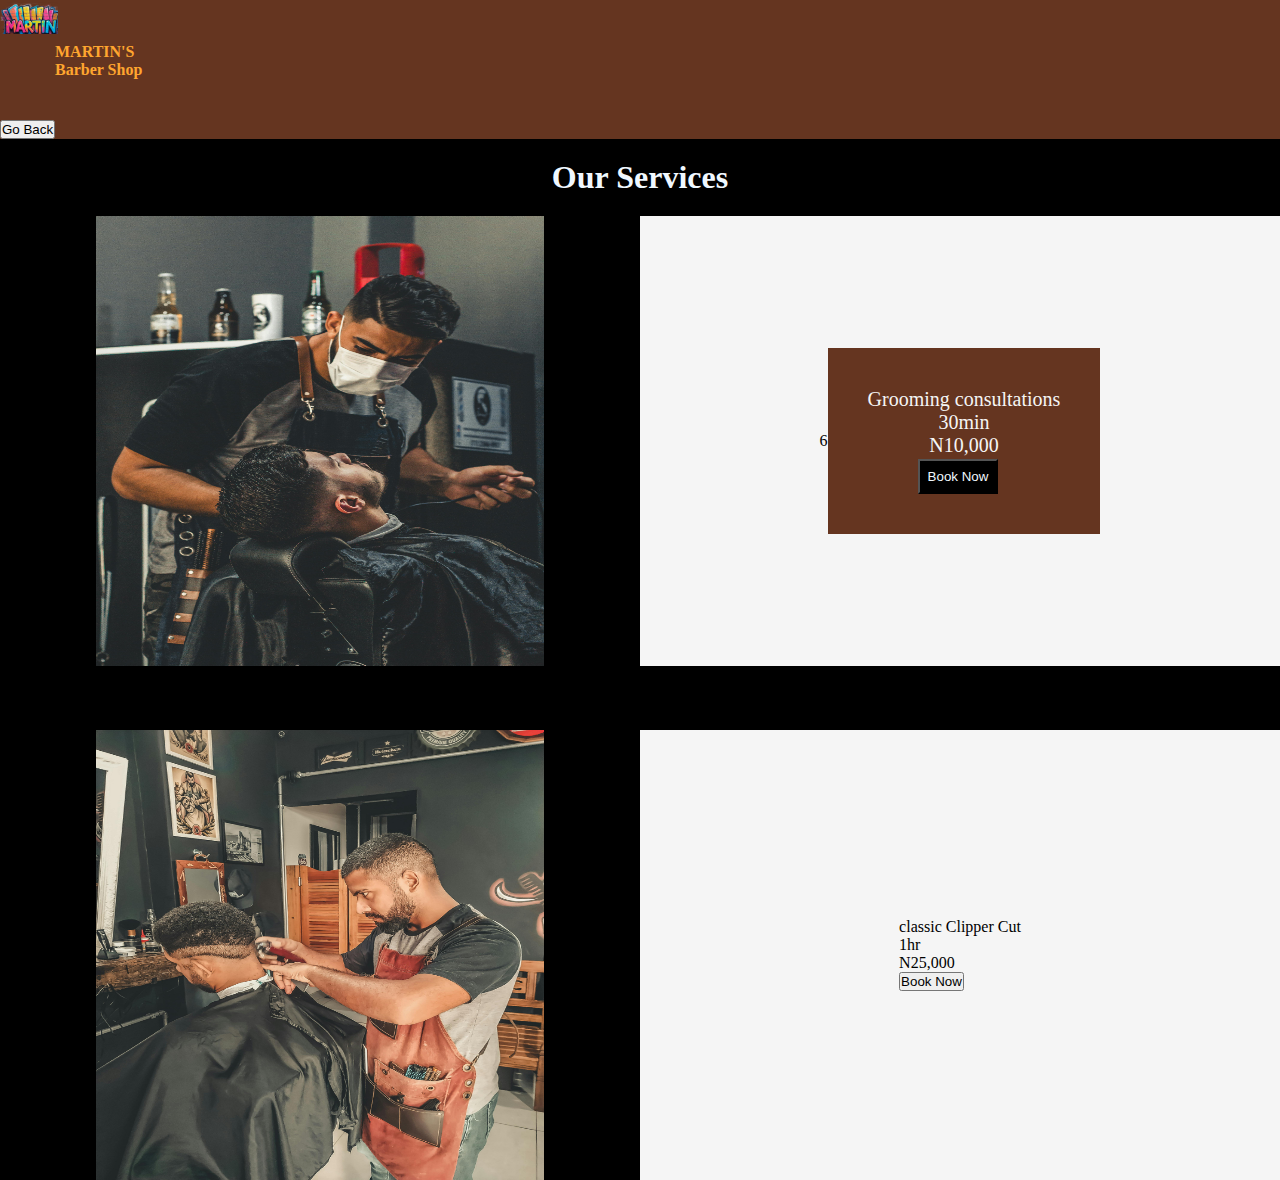
<file: bookonline.html>
<!DOCTYPE html>
<html lang="en">

<head>
    <meta charset="UTF-8">
    <meta name="viewport" content="width=device-width, initial-scale=1.0">
    <title>Document</title>
    <link rel="stylesheet" href="contact.css">
</head>

<body>

    <header>

        <div class="logo"><img src="/Picture/logo.png" alt="image"></div>

        <nav>
            <b>MARTIN'S</b><br>
            <b>Barber Shop</b>
        </nav>

        <br><br> <a href="index.html"><button>Go Back</button></a>
    </header>





    <div class="bookonline">


        <div class="service">
            <h1>Our Services</h1>
        </div>


 <div class="servicecon1">


            <div class="pic">
                  <div class="image"><img src="/Picture/shave.jpg" alt="image"></div>  
            </div>


            <div class="write">
6
                 <div class="text">
                    <p>Grooming consultations</p>
                    <p>30min</p>
                    <p>N10,000</p>
                    <button>Book Now</button> </div>
            </div>
 </div>



 <div class="servicecon2">
          
    <div class="pic">
                  <div class="image"><img src="/Picture/cuthair.jpg" alt="image"></div>  
            </div>


            <div class="write">

                 <div>
                    <p>classic Clipper Cut</p>
                    <p>1hr</p>
                    <p>N25,000</p>
                    <button>Book Now</button> </div>
            </div>




           
 </div>

        











        



</body>

</html>
</file>
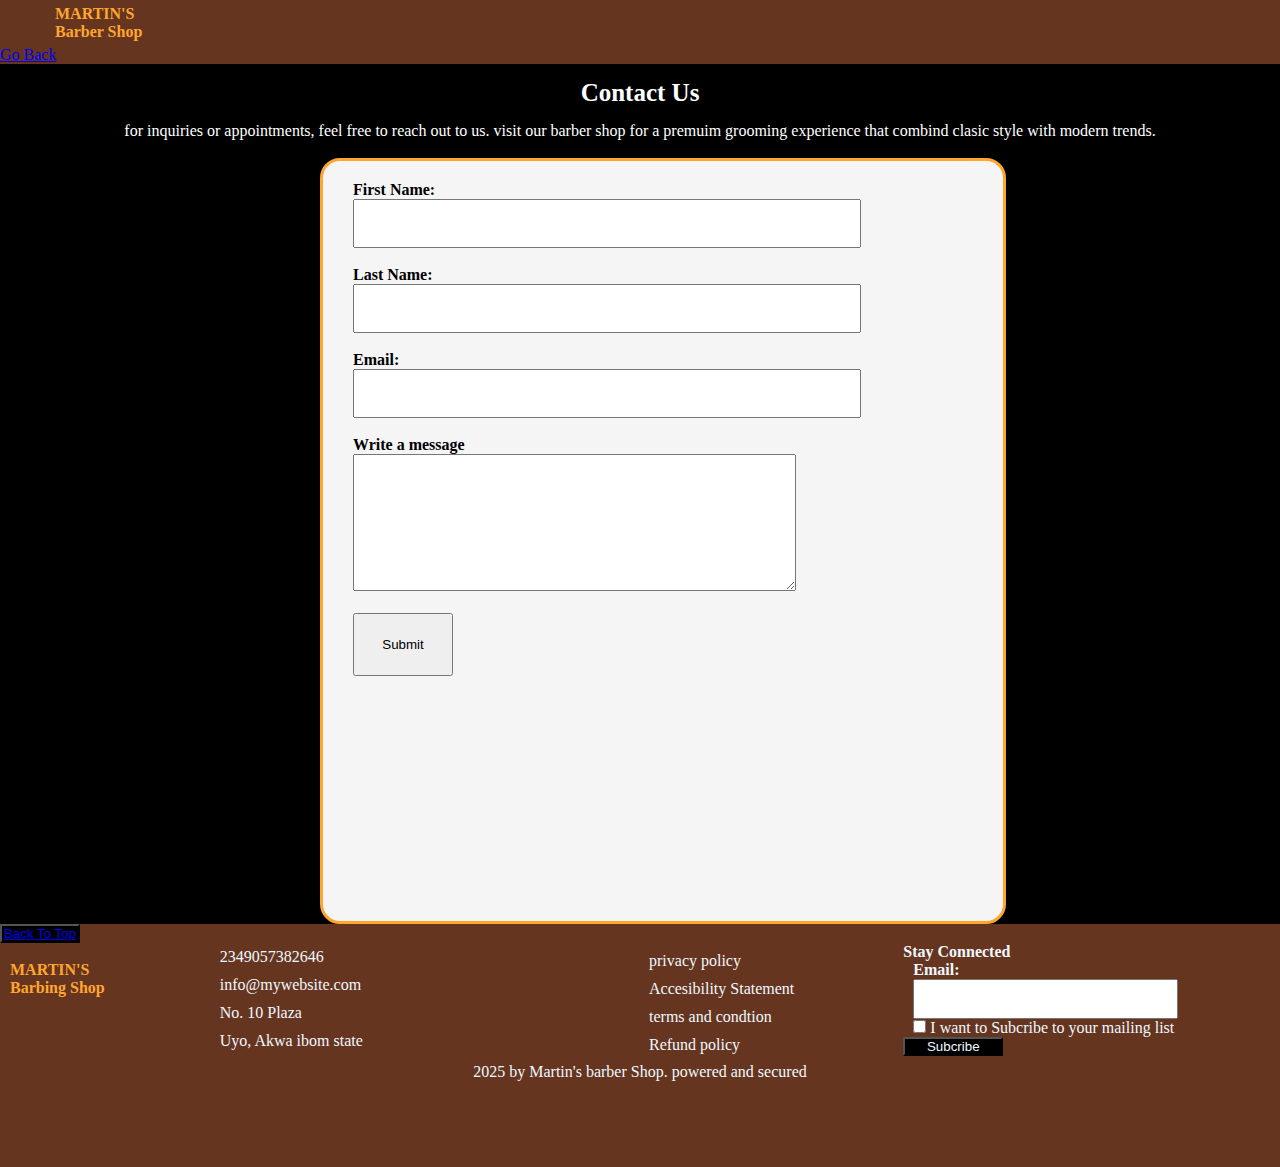
<file: contact.html>
<!DOCTYPE html>
<html lang="en">
<head>
    <meta charset="UTF-8">
    <meta name="viewport" content="width=device-width, initial-scale=1.0">
    <title>Barber Site/Contact</title>
    <link rel="stylesheet" href="contact.css">
</head>
<body>

       <header>

       

    <nav>
           <div class="mart"> <b>MARTIN'S</b><br>
        <b>Barber Shop</b></div>
        
    </nav>
       <a href="index.html">Go Back</a>
    
    </header>

    




    <div class="contain">
        

           
            <div class="bcon"> <b>Contact Us</b></div> 
            <div class="pcon"><p>for inquiries or appointments, feel free to reach out to us.
                visit our barber shop for a premuim grooming experience that combind clasic style 
                with modern trends. </p></div><br>
            
               

               <div class="formbox">
                 <form action="">

                <b>First Name:</b> <br>
                <input type="text" name="first name" class="name"> <br> <br>
                <b>Last Name:</b>  <br>
                <input type="text" name="last name" class="name"> <br> <br>
                <b>Email:</b> <br>
                <input type="text" name="email" class="name"> <br> <br>

                <b>Write a message</b> <br>
                 <textarea name="mesage" id="msgbox"></textarea>  <br> <br>

                <input type="submit" class="sumit"> </form>
               </div>

             
   


    </div>

       
           






    



  <footer>

                                <button><a href="index.html">Back To Top</a></button>
                                
            <div class="footerbox">


                <div class="foot1">
                        <div class="mart">
                   <br> <b>MARTIN'S</b> <br>
                    <b>Barbing Shop</b></div>


                    <div class="mart">
                    <p>2349057382646</p>
                    <p>info@mywebsite.com</p>
                    <p>No. 10 Plaza</p>
                    <p>Uyo, Akwa ibom state </div>


                </div>


                <div class="foot2">
                    

                    <div class="mart">
                    <p>privacy policy</p>
                    <p>Accesibility Statement</p>
                    <p>terms and condtion</p>
                    <p>Refund policy</p> </div>


                    <div class="stay">


                        <b>Stay Connected</b>

                        <form action="">

                           <b> Email:</b> <br>
                            <input type="text" name="Email" id="emailbox"> <br>
                            <input type="checkbox" name="email" value="mail"> I want to Subcribe to your mailing list
                        </form>
                        <button>Subcribe</button>  </div>
                </div>      
     </div>
                        <div class="footer3"> <p>2025 by Martin's barber Shop. powered and secured </p></div>
                            </footer>


</body>
</html>
</file>
<file: contact.css>
*{
    margin: 0;
    padding: 0;
}


body{
    background-color: black;
}


header {
    display: block;
    align-items: center;
    width: 100%;
    background-color: #653520;

}

.logo img {
    width: 4.5%;
    
}

nav a {
    text-decoration: none;
    color: aliceblue;
    text-align: center;
    font-size: 14px;
}

nav {
    padding: 5px;
}

nav b {
    color: #FFA62F;
    text-align: center;
    margin-right: 50px;
    margin-left: 50px;


}


nav a:hover {
    background-color: black;
    padding: 10px;
}



.contain .bcon{
     text-align: center;
     color: white;
     font-size: 25px;
     padding: 15px;
}

.contain .pcon{
    text-align: center;
    color: white;
}


.formbox{
    margin-left: 25%;
    width: 50%;
    border: solid #FFA62F;
    padding: 20px;
    border-radius: 20px;
    height: 80vh;
    background-color: whitesmoke;

}
form{
    margin-left: 10px;
}

.formbox b{
    color: black;
    
    
}


.formbox .name{
    width: 80%;
    height: 5vh;
}

#msgbox{
    width: 70%;
    height: 15vh;
}

.sumit{
    width: 100px;
    height: 7vh;
}




.bookonline{
    background-color: black;
}
.service h1{
    text-align: center;
    color: aliceblue;
    padding: 20px;
}

.servicecon1{
    display: flex;
    width: 100%;
}

.servicecon2{
    display: flex;
    width: 100%;
    background-color: black;
     margin-top: 5%;
}

.image{
    padding: px;
    background-color: black;
    display: flex;
    justify-content: center;
    height: 50vh;
}

 .image img{
    width: 70%;
    height: 50vh;
    
}

.image2{
    height: 50vh;
    padding: 2px;
    background-color: black;
    display: flex;
    justify-content: center;
}

.image2 img{
width: 70%;
height: 50vh;
margin-left: 20px;

}

.write{
background-color: white;
width: 50%;
display: flex;
justify-content: center;
align-items: center;
background-color: whitesmoke;


}
.text p{
    text-align: center;
    font-size: 20px;
    color: whitesmoke;
}
.text{
    padding: 40px;
    background-color: #653520;
}

.pic{
    width: 50%;
    padding:  ;
}

.pic2{
    width: 50%;
}


    
.text button{
    margin-left: 50px;
    padding: 8px;
    background-color: black;
    color: aliceblue;
    margin-top: 2px;
    

}



footer {
    background-color: #653520;
    height: 27vh;
}

.mart b{
    color: #FFA62F;
}

.footerbox {
    display: flex;
    width: 100%;
}

.footerbox button {
    width: 100px;
    color: aliceblue;
}

.foot1 {
    display: flex;
    width: 50%;
}

.foot1 .mart {
    margin-left: 10px;
}


.foot2 {
    display: flex;
    width: 50%;
}

.foot2 .mart {
    margin-right: 50px;
    color: aliceblue;
    padding: 4px;
}
.mart{
    margin-right: 100px;
    
}

.mart p{
    padding: 5px;
    color: aliceblue;
}

.stay{
    margin-left: 50px;
    color: aliceblue;
}

.foot2 #emailbox {
    width: 100%;
    height: 4vh;
}
.footer3 p{
    text-align: center;
    color: aliceblue;
}

footer button{
    width: 80px;
    background-color: black;
    
}



@media screen and (max-width:768px){
            
    nav b {
    
    margin-right: 10px;
    margin-left: 20px;
    }

    .servicecon1{
        display: block;
        width: 
    }

    .servicecon2{
        display: block;
    }

    .pic{
        width: 100%;
    }

    .pic2{
        width: 100%;
    }

    .image img{
        width: 80%;
    }
    .write{
        width: 100%;
        padding: 5px;
    }
    
    .contain {
        width: 100%;
    }

    footer {
    height: 70vh;

    }

    .formbox{
        width: 100%;
        margin: 0;
        border-radius: 0px;
        padding: ;
    }

    .footerbox{
        display: block;
        padding: 5px;
        
    }

    .foot1{
        display: block;
    }

    .foot2{
        display: block;
        width: 100%;
    }
    .stay{
        margin: 0px;

    }

    .stay b{
        margin: 9px;
        padding: 1px;
    }
    .foot2 #emailbox{
        width: 60%;
    }
} 

@media only screen and (min-width: 600px) and (max-width: 1024px){
    .formbox{
        width: 60%;
       
    }
}
</file>
